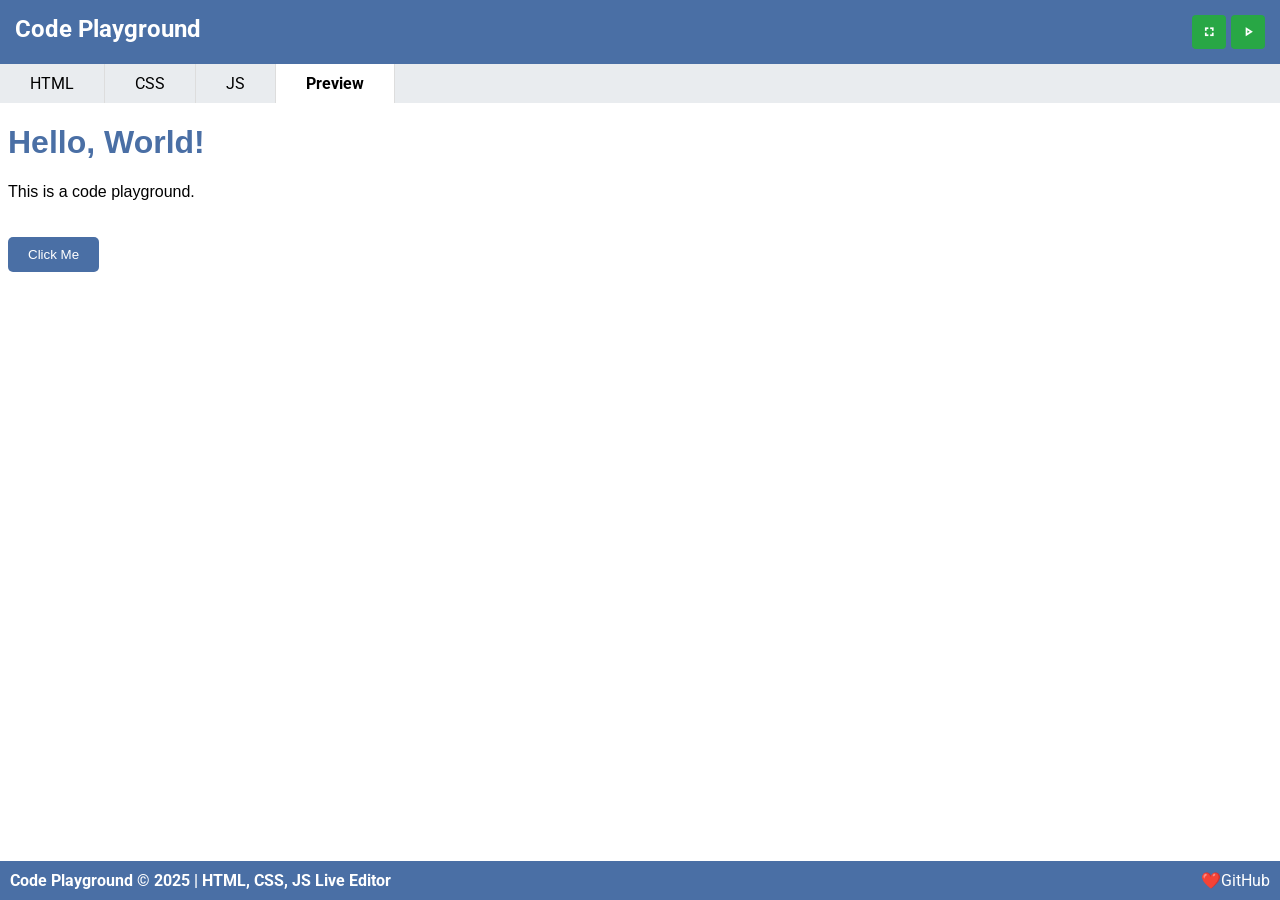
<file: index.html>
<!DOCTYPE html>
<html lang="en">
<head>
<meta charset="UTF-8">
<meta name="viewport" content="width=device-width, initial-scale=1.0">
<title>Code Playground</title>
<link rel="stylesheet" href="style.css">
</head>
<body>
  <span class="header">
    <span id="title-info" class="title"></span>
    <span class="buttons">
      <button id="fullscreen-button" class="material-icons-outlined button"></button>
      <button id="run-button" class="material-icons-outlined button"></button>
    </span>
  </span>
  <span class="playground">
    <span class="tabs">
      <span id="html-tab" class="tab" data-target="html-content"></span>
      <span id="css-tab" class="tab" data-target="css-content"></span>
      <span id="js-tab" class="tab" data-target="js-content"></span>
      <span id="preview-tab" class="tab" data-target="preview-content"></span>
    </span>
    <span class="contents">
      <span id="html-content" class="content">
        <textarea id="html-editor" class="editor"></textarea>
      </span>
      <span id="css-content" class="content">
        <textarea id="css-editor" class="editor"></textarea>
      </span>
      <span id="js-content" class="content">
        <textarea id="js-editor" class="editor"></textarea>
      </span>
      <span id="preview-content" class="content">
        <iframe id="preview-webview" class="webview"></iframe>
      </span>
    </span>
  </span>
  <span class="footer">
    <span id="copyright-info" class="copyright"></span>
    <span class="links">
      <a id="github-link" class="link" data-url="https://github.com/zeyo0510"></a>
    </span>
  </span>
  <script src="script.js"></script>
</body>
</html>
</file>
<file: style.css>
@import url('https://fonts.googleapis.com/css2?family=Roboto');
@import url('https://fonts.googleapis.com/css2?family=Fira+Code');
@import url('https://fonts.googleapis.com/icon?family=Material+Icons+Outlined');

:root {
  --ui-font: 'Roboto', 'Arial', sans-serif;
  --edit-font: 'Fira Code', monospace;
}

* {
  /* 02-boxmodel */
  box-sizing: border-box;
  
  /* 99-font */
  font-family: var(--ui-font);
}

body {
  /* 01-flexbox */
  display: flex;
  flex-direction: column;
  justify-content: space-between;
  
  /* 02-boxmodel */
  margin: 0px;
  border: 0px;
  padding: 0px;
  
  /* 03-size */
  width: 100vw;
  height: 100vh;
}

.header {
  /* 01-flexbox */
  display: flex;
  flex-direction: row;
  justify-content: space-between;
  flex-wrap: wrap;
  
  /* 02-boxmodel */
  margin: 0px;
  border: 0px;
  padding: 15px;
  
  /* 03-size */
  /* flex-grow: 0; */
  width: 100%;
  height: auto;
  
  /* 99-background */
  background-color: #4a6fa5;
}

.playground {
  /* 01-flexbox */
  display: flex;
  flex-direction: column;
  justify-content: space-between;
  flex-wrap: nowrap;
  
  /* 02-boxmodel */
  margin: 0px;
  border: 0px;
  padding: 0px;
  
  /* 03-size */
  /* flex-grow: 1; */
  width: 100%;
  height: 100%;
  
  /* 99-background */
  background-color: transparent;
}

.footer {
  /* 01-flexbox */
  display: flex;
  flex-direction: row;
  justify-content: space-between;
  flex-wrap: wrap;
  
  /* 02-boxmodel */
  margin: 0px;
  border: 0px;
  padding: 10px;
  
  /* 03-size */
  /* flex-grow: 0; */
  width: 100%;
  height: auto;
  
  /* 99-background */
  background-color: #4a6fa5;
}

.title {
  /* 01-block */
  display: block;
  
  /* 02-boxmodel */
  margin: 0px;
  border: 0px;
  padding: 0px;

  /* 03-size */
  width: auto;
  height: auto;
  
  /* 99-background */
  background-color: transparent;
  
  /* 99-foreground */
  color: white;
  
  /* 99-font */
  font-size: 1.5rem;
  font-weight: bold;
}

.buttons {
  /* 01-flexbox */
  display: flex;
  flex-direction: row;
  justify-content: center;
  gap: 5px;
  
  /* 02-boxmodel */
  margin: 0px;
  border: 0px;
  padding: 0px;
  
  /* 03-size */
  width: auto;
  height: auto; 
}

.button {
  /* 01-block */
  display: block;
  
  /* 02-boxmodel */
  margin: 0px;
  border: 0px;
  border-radius: 4px;
  padding: 10px 10px;
  
  /* 03-size */
  width: auto;
  height: auto;
  
  /* 99-background */
  background-color: #28a745;
  
  /* 99-foreground */
  color: white;
  
  /* 99-cursor */
  cursor: pointer;
  
  /* 99-font */
  font-size: 14px;
  font-weight: bold;
  
  /* 99-transition */
  transition: all 0.3s;
}

.button:hover {
  /* 99-background */
  background-color: #218838;
}

.tabs {
  /* 01-flexbox */
  display: flex;
  flex-direction: row;
  justify-content: flex-start;
  flex-wrap: wrap;
  
  /* 02-boxmodel */
  margin: 0px;
  border: 0px;
  padding: 0px;
  
  /* 03-size */
  /* flex-grow: 0; */
  width: 100%;
  height: auto;
  
  /* 99-background */
  background-color: #e9ecef;
}

.tab {
  /* 01-flexbox */
  display: block;
  
  /* 02-boxmodel */
  margin: 0px;
  border-right: 1px solid #dddddd;
  padding: 10px 30px;
  
  /* 03-size */
  /* flex-grow: 0; */
  width: auto;
  height: auto;
  
  /* 99-background */
  background-color: #e9ecef;
  
  /* 99-cursor */
  cursor: pointer;
  
  /* 99-transition */
  transition: all 0.3s;
}

.tab.active {
  /* 99-background */
  background-color: white;
  
  /* 99-font */
  font-weight: bold;
}

.tab:hover:not(.active) {
  /* 99-background */
  background-color: #dee2e6;
}

.contents {
  /* 01-flexbox */
  display: flex;
  flex-direction: column;
  justify-content: flex-start;
  
  /* 02-boxmodel */
  margin: 0px;
  border: 0px;
  padding: 0px;
  
  /* 03-size */
  /* flex-grow: 1; */
  width: 100%;
  height: 100%;
}

.content {
  /* 01-block */
  display: block;
  
  /* 02-boxmodel */
  margin: 0px;
  border: 0px;
  padding: 0px;
  
  /* 03-size */
  /* flex-grow: 1; */
  width: 100%;
  height: 100%;
}

.content.hide {
  /* 01-flexbox */
  display: none;
}

.editor {
  /* 01-block */
  display: block;
  
  /* 02-boxmodel */
  margin: 0px;
  border: 0px;
  padding: 15px;
  
  /* 03-size */
  width: 100%;
  height: 100%;
  
  /* 99-background */
  background-color: #282a36;
  
  /* 99-foreground */
  color: #f8f8f2;
  
  /* 99-font */
  font-family: var(--edit-font);
  font-size: 14px;
  line-height: 1.5;
  
  /* 99-textarea */
  resize: none;
}

.webview {
  /* 01-block */
  display: block;
  
  /* 02-boxmodel */
  margin: 0px;
  border: 0px;
  padding: 0px;
  
  /* 03-size */
  width: 100%;
  height: 100%;
  
  /* 99-background */
  background-color: white;
}

.copyright {
  /* 01-block */
  display: block;
  
  /* 02-boxmodel */
  margin: 0px;
  border: 0px;
  padding: 0px;
  
  /* 03-size */
  width: auto;
  height: auto;
  
  /* 99-background */
  background-color: transparent;
  
  /* 99-foreground */
  color: white;
  
  /* 99-font */
  font-size: 1rem;
  font-weight: bold;
}

.links {
  /* 01-flexbox */
  display: flex;
  flex-direction: row;
  justify-content: center;
  gap: 5px;
  
  /* 02-boxmodel */
  margin: 0px;
  border: 0px;
  padding: 0px;
  
  /* 03-size */
  width: auto;
  height: auto; 
}

.link {
  /* 01-block */
  display: block;
  
  /* 02-boxmodel */
  margin: 0px;
  border: 0px;
  padding: 0px;
  
  /* 03-size */
  width: auto;
  height: auto;
  
  /* 99-background */
  background-color: transparent;
  
  /* 99-foreground */
  color: white;
  
  /* 99-font */
  text-decoration: none;
}
</file>
